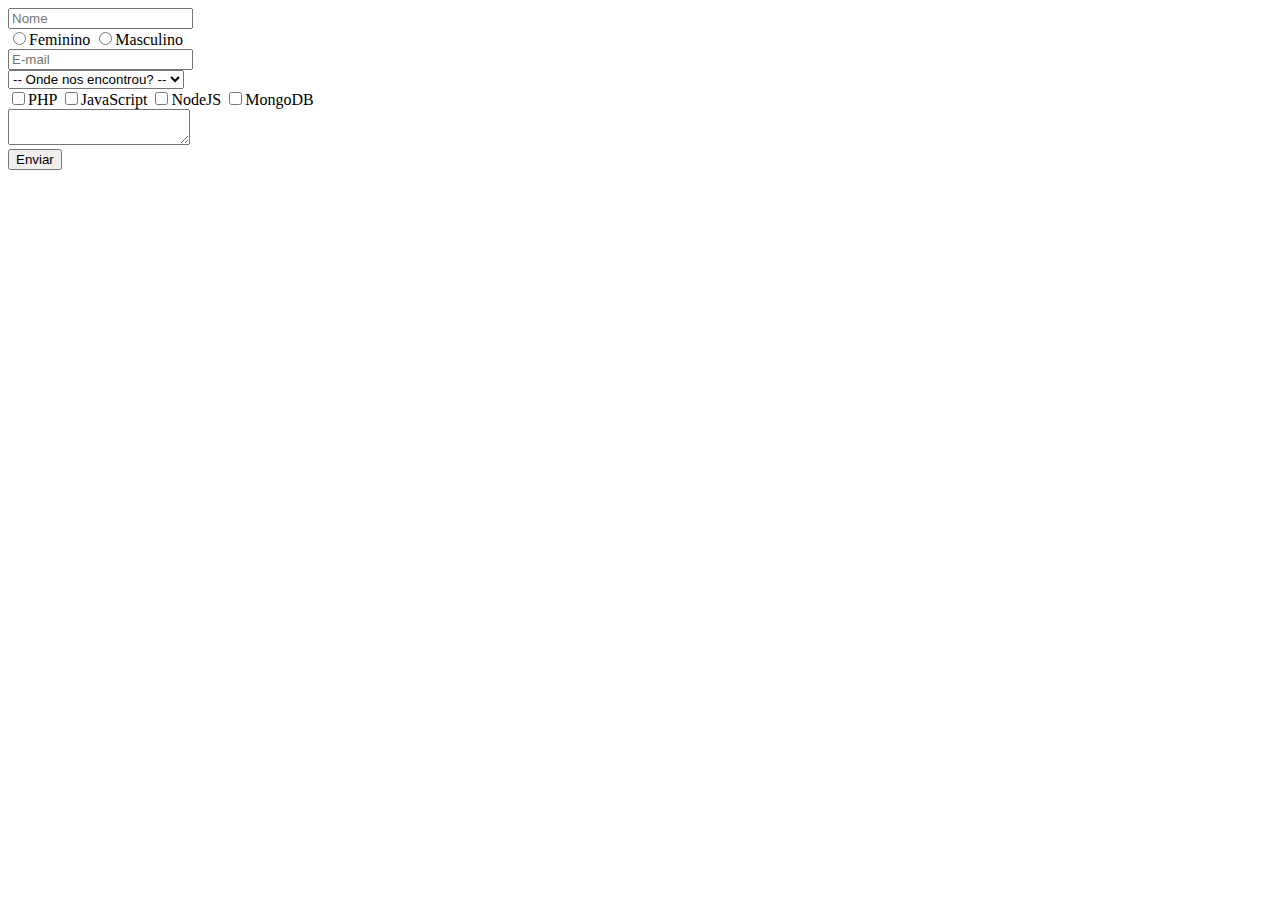
<file: index.html>
<!DOCTYPE html>
<html lang="pt-br">
	<head>
		<meta charset="UTF-8">
		<title>Ajax com jQuery</title>

		<meta name="viewport" content="width=device-width, initial-scale=1.0">

		<link rel="stylesheet" href="https://stackpath.bootstrapcdn.com/bootstrap/4.1.3/css/bootstrap.min.css" integrity="sha384-MCw98/SFnGE8fJT3GXwEOngsV7Zt27NXFoaoApmYm81iuXoPkFOJwJ8ERdknLPMO" crossorigin="anonymous">

		<script src="https://code.jquery.com/jquery-3.3.1.min.js" integrity="sha256-FgpCb/KJQlLNfOu91ta32o/NMZxltwRo8QtmkMRdAu8=" crossorigin="anonymous"></script>	
	
	</head>

	<body>

		<div class="container mt-5">
	    	<div class="row">
	    		<div class="col">
	    			<form>
	    				<div class="form-group">
							<input type="text" name="nome" placeholder="Nome" class="form-control" />
						</div>
						
						<div class="form-group">
							<div class="form-check form-check-inline">
								<input placeholder="feminino" type="radio" name="sexo" value="feminino" class="form-check-input"><label class="form-check-label mr-3">Feminino</label>
								<input placeholder="masculino" type="radio" name="sexo" value="masculino" class="form-check-input"><label class="form-check-label mr-3">Masculino</label>
							</div>
						</div>
						
						<div class="form-group">
							<input type="text" name="email" placeholder="E-mail" class="form-control" />
						</div>
						
						<div class="form-group">
							<select title="origem" name="origem" class="form-control">
								<option value="">-- Onde nos encontrou? --</option>
								<option value="facebook">Facebook</option>
								<option value="google">Google</option>
								<option value="outro_meio">Outro meio</option>
							</select>
						</div>
						
						<div class="form-group">
							<div class="form-check form-check-inline">
								<input title="interesses" type="checkbox" name="interesses[]" value="php" class="form-check-input"><label class="form-check-label mr-3">PHP</label>
								<input title="interesses" type="checkbox" name="interesses[]" value="js" class="form-check-input"><label class="form-check-label mr-3">JavaScript</label>
								<input title="interesses" type="checkbox" name="interesses[]" value="NodeJS" class="form-check-input"><label class="form-check-label mr-3">NodeJS</label>
								<input title="interesses" type="checkbox" name="interesses[]" value="MongoDB" class="form-check-input"><label class="form-check-label mr-3">MongoDB</label>
							</div>
						</div>
						
						<div class="form-group">
							<textarea title="mensagem" name="mensagem" class="form-control"></textarea>
						</div>
						
						<button type="submit" class="btn btn-primary">Enviar</button>
					</form>
				</div>
			</div>
		</div>

		<script>

			$(document).ready(() => {

				$('button').on('click', (e) => {
					e.preventDefault()

					let dados = $('form').serialize()

					$.ajax({
						type: 'GET',
						url: 'app2.php',
						data: dados,
						dataType: 'json',
						success: dados => { console.log(dados) },
						error: erro => { console.log(erro) }
					})
				})

			})

		</script>

	</body>

</html>
</file>
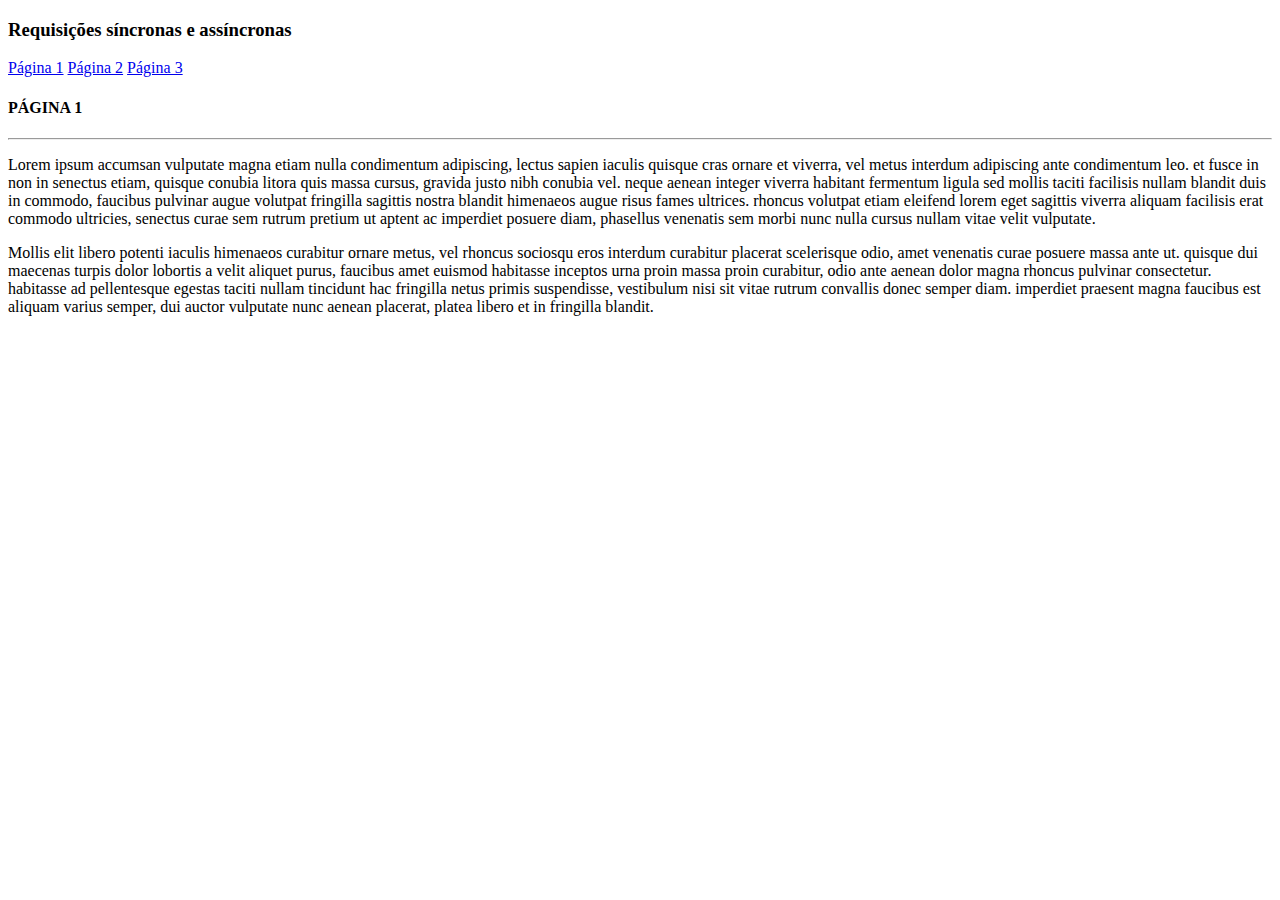
<file: app_loading/pagina_1.html>
<!DOCTYPE HTML>
<html lang="pt-br">
	<head>
		<meta charset="UTF-8">

		<title>Página 1</title>

		<meta name="viewport" content="width=device-width, initial-scale=1.0">
		
		<!-- bootstrap - link cdn -->
		<link rel="stylesheet" href="https://stackpath.bootstrapcdn.com/bootstrap/4.1.3/css/bootstrap.min.css" integrity="sha384-MCw98/SFnGE8fJT3GXwEOngsV7Zt27NXFoaoApmYm81iuXoPkFOJwJ8ERdknLPMO" crossorigin="anonymous">
	
	</head>

	<body>

		<!-- Static navbar -->
	    <nav class="navbar navbar-light bg-light mb-4">
	      <div class="container">
	        <div class="navbar-brand mb-0 h1">
	        	<h3>Requisições síncronas e assíncronas</h3>
	        </div>
	      </div>
	    </nav>


	    <div class="container">

	    	<div class="row mb-2">
	    		<div class="col-md-4 center"></div>
	    		<div class="col-md-4 center">
	    			<a href="pagina_1.html" class="btn btn-primary">Página 1</a>
	    			<a href="pagina_2.html" class="btn btn-primary">Página 2</a>
	    			<a href="pagina_3.html" class="btn btn-primary">Página 3</a>
	    		</div>
	    		<div class="col-md-4 center"></div>
	    	</div>
	    	
	    	<div class="row">
		    	<div class="col-md-1"></div>

		    	<div class="col-md-10">
		    		<div class="panel panel-default">
		    			<div class="panel-body">
		    				<h4>PÁGINA 1</h4>

		    				<hr />

		    				<p>Lorem ipsum accumsan vulputate magna etiam nulla condimentum adipiscing, lectus sapien iaculis quisque cras ornare et viverra, vel metus interdum adipiscing ante condimentum leo. et fusce in non in senectus etiam, quisque conubia litora quis massa cursus, gravida justo nibh conubia vel. neque aenean integer viverra habitant fermentum ligula sed mollis taciti facilisis nullam blandit duis in commodo, faucibus pulvinar augue volutpat fringilla sagittis nostra blandit himenaeos augue risus fames ultrices. rhoncus volutpat etiam eleifend lorem eget sagittis viverra aliquam facilisis erat commodo ultricies, senectus curae sem rutrum pretium ut aptent ac imperdiet posuere diam, phasellus venenatis sem morbi nunc nulla cursus nullam vitae velit vulputate.</p>
		    				<p>Mollis elit libero potenti iaculis himenaeos curabitur ornare metus, vel rhoncus sociosqu eros interdum curabitur placerat scelerisque odio, amet venenatis curae posuere massa ante ut. quisque dui maecenas turpis dolor lobortis a velit aliquet purus, faucibus amet euismod habitasse inceptos urna proin massa proin curabitur, odio ante aenean dolor magna rhoncus pulvinar consectetur. habitasse ad pellentesque egestas taciti nullam tincidunt hac fringilla netus primis suspendisse, vestibulum nisi sit vitae rutrum convallis donec semper diam. imperdiet praesent magna faucibus est aliquam varius semper, dui auctor vulputate nunc aenean placerat, platea libero et in fringilla blandit.</p>

		    			</div>
		    		</div>	
		    	</div>
		    		
				<div class="col-md-1"></div>
			</div>

		</div>	
	</body>
</html>
</file>
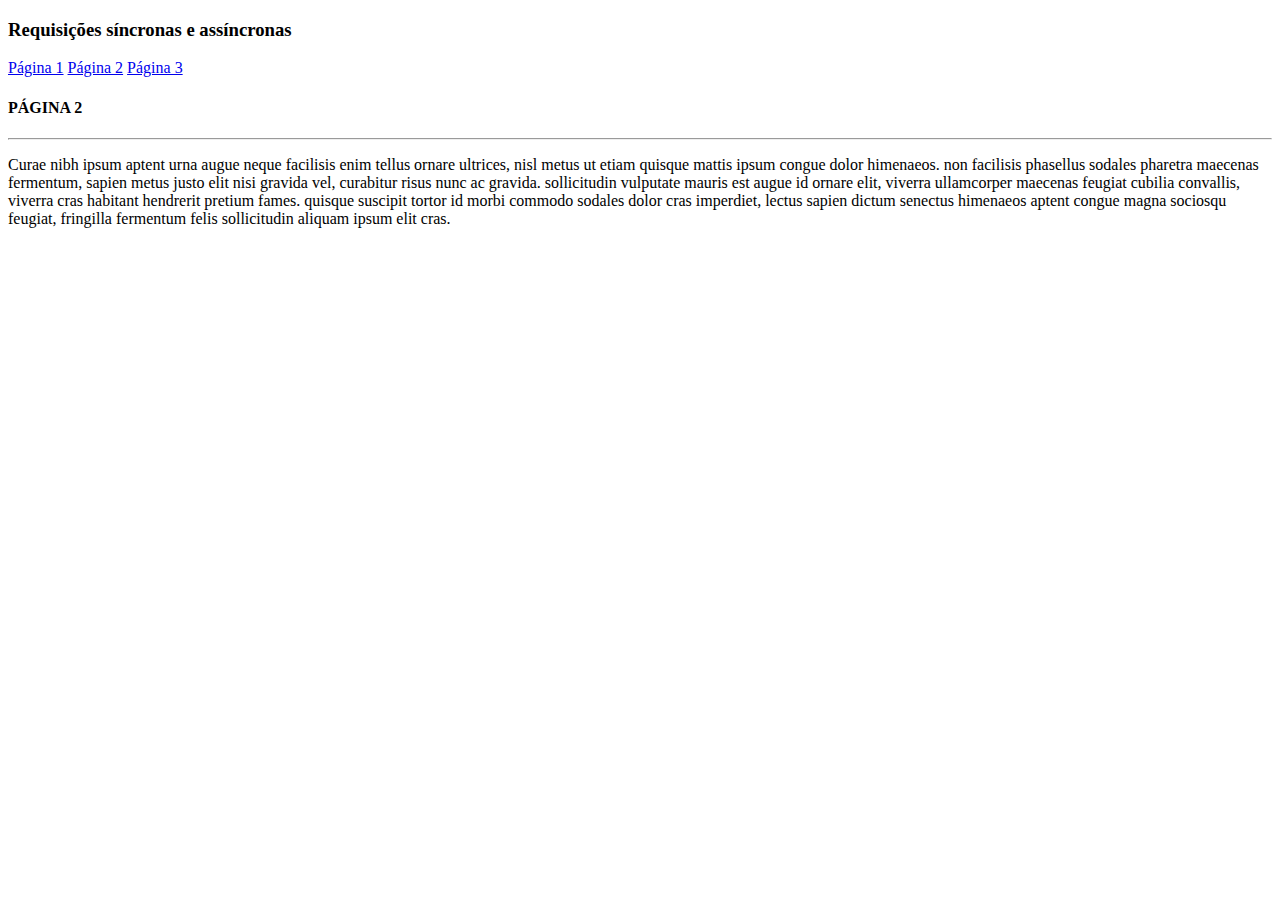
<file: app_loading/pagina_2.html>
<!DOCTYPE HTML>
<html lang="pt-br">
	<head>
		<meta charset="UTF-8">

		<title>Página 2</title>

		<meta name="viewport" content="width=device-width, initial-scale=1.0">
		
		<!-- bootstrap - link cdn -->
		<link rel="stylesheet" href="https://stackpath.bootstrapcdn.com/bootstrap/4.1.3/css/bootstrap.min.css" integrity="sha384-MCw98/SFnGE8fJT3GXwEOngsV7Zt27NXFoaoApmYm81iuXoPkFOJwJ8ERdknLPMO" crossorigin="anonymous">
	
	</head>

	<body>

		<!-- Static navbar -->
	    <nav class="navbar navbar-light bg-light mb-4">
	      <div class="container">
	        <div class="navbar-brand mb-0 h1">
	        	<h3>Requisições síncronas e assíncronas</h3>
	        </div>
	      </div>
	    </nav>


	    <div class="container">

	    	<div class="row mb-2">
	    		<div class="col-md-4 center"></div>
	    		<div class="col-md-4 center">
	    			<a href="pagina_1.html" class="btn btn-primary">Página 1</a>
	    			<a href="pagina_2.html" class="btn btn-primary">Página 2</a>
	    			<a href="pagina_3.html" class="btn btn-primary">Página 3</a>
	    		</div>
	    		<div class="col-md-4 center"></div>
	    	</div>
	    	
	    	<div class="row">
		    	<div class="col-md-1"></div>

		    	<div class="col-md-10">
		    		<div class="panel panel-default">
		    			<div class="panel-body">
		    				<h4>PÁGINA 2</h4>

		    				<hr />

		    				<p>Curae nibh ipsum aptent urna augue neque facilisis enim tellus ornare ultrices, nisl metus ut etiam quisque mattis ipsum congue dolor himenaeos. non facilisis phasellus sodales pharetra maecenas fermentum, sapien metus justo elit nisi gravida vel, curabitur risus nunc ac gravida. sollicitudin vulputate mauris est augue id ornare elit, viverra ullamcorper maecenas feugiat cubilia convallis, viverra cras habitant hendrerit pretium fames. quisque suscipit tortor id morbi commodo sodales dolor cras imperdiet, lectus sapien dictum senectus himenaeos aptent congue magna sociosqu feugiat, fringilla fermentum felis sollicitudin aliquam ipsum elit cras.</p>

		    			</div>
		    		</div>	
		    	</div>
		    		
				<div class="col-md-1"></div>
			</div>

		</div>
	</body>
</html>
</file>
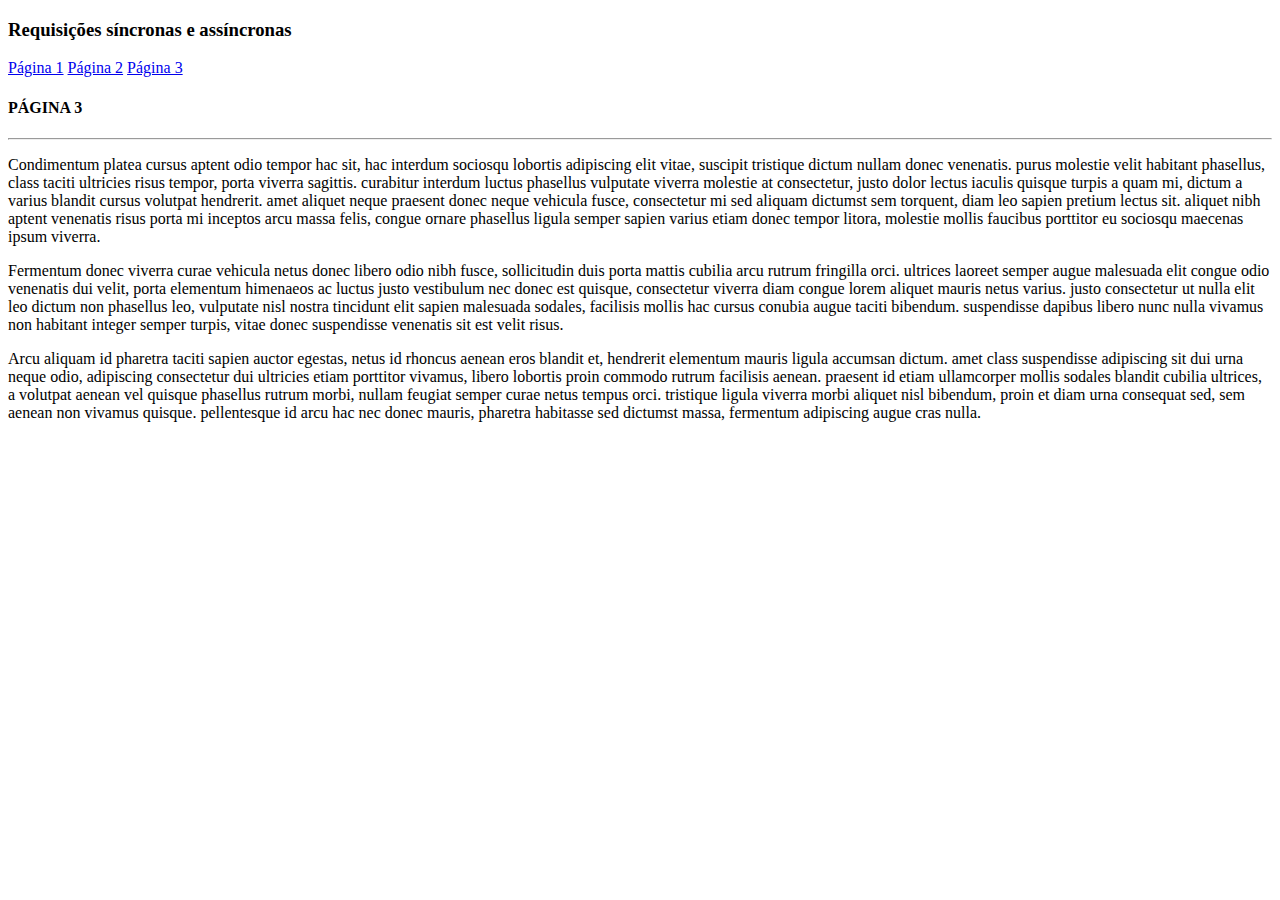
<file: app_loading/pagina_3.html>
<!DOCTYPE HTML>
<html lang="pt-br">
	<head>
		<meta charset="UTF-8">

		<title>Página 3</title>

		<meta name="viewport" content="width=device-width, initial-scale=1.0">

		<!-- bootstrap - link cdn -->
		<link rel="stylesheet" href="https://stackpath.bootstrapcdn.com/bootstrap/4.1.3/css/bootstrap.min.css" integrity="sha384-MCw98/SFnGE8fJT3GXwEOngsV7Zt27NXFoaoApmYm81iuXoPkFOJwJ8ERdknLPMO" crossorigin="anonymous">
	
	</head>

	<body>

		<!-- Static navbar -->
	    <nav class="navbar navbar-light bg-light mb-4">
	      <div class="container">
	        <div class="navbar-brand mb-0 h1">
	        	<h3>Requisições síncronas e assíncronas</h3>
	        </div>
	      </div>
	    </nav>


	    <div class="container">

	    	<div class="row mb-2">
	    		<div class="col-md-4 center"></div>
	    		<div class="col-md-4 center">
	    			<a href="pagina_1.html" class="btn btn-primary">Página 1</a>
	    			<a href="pagina_2.html" class="btn btn-primary">Página 2</a>
	    			<a href="pagina_3.html" class="btn btn-primary">Página 3</a>
	    		</div>
	    		<div class="col-md-4 center"></div>
	    	</div>
	    	
	    	<div class="row">
		    	<div class="col-md-1"></div>

		    	<div class="col-md-10">
		    		<div class="panel panel-default">
		    			<div class="panel-body">
		    				<h4>PÁGINA 3</h4>

		    				<hr />

		    				<p>Condimentum platea cursus aptent odio tempor hac sit, hac interdum sociosqu lobortis adipiscing elit vitae, suscipit tristique dictum nullam donec venenatis. purus molestie velit habitant phasellus, class taciti ultricies risus tempor, porta viverra sagittis. curabitur interdum luctus phasellus vulputate viverra molestie at consectetur, justo dolor lectus iaculis quisque turpis a quam mi, dictum a varius blandit cursus volutpat hendrerit. amet aliquet neque praesent donec neque vehicula fusce, consectetur mi sed aliquam dictumst sem torquent, diam leo sapien pretium lectus sit. aliquet nibh aptent venenatis risus porta mi inceptos arcu massa felis, congue ornare phasellus ligula semper sapien varius etiam donec tempor litora, molestie mollis faucibus porttitor eu sociosqu maecenas ipsum viverra.</p>
							<p>Fermentum donec viverra curae vehicula netus donec libero odio nibh fusce, sollicitudin duis porta mattis cubilia arcu rutrum fringilla orci. ultrices laoreet semper augue malesuada elit congue odio venenatis dui velit, porta elementum himenaeos ac luctus justo vestibulum nec donec est quisque, consectetur viverra diam congue lorem aliquet mauris netus varius. justo consectetur ut nulla elit leo dictum non phasellus leo, vulputate nisl nostra tincidunt elit sapien malesuada sodales, facilisis mollis hac cursus conubia augue taciti bibendum. suspendisse dapibus libero nunc nulla vivamus non habitant integer semper turpis, vitae donec suspendisse venenatis sit est velit risus.</p>
							<p>Arcu aliquam id pharetra taciti sapien auctor egestas, netus id rhoncus aenean eros blandit et, hendrerit elementum mauris ligula accumsan dictum. amet class suspendisse adipiscing sit dui urna neque odio, adipiscing consectetur dui ultricies etiam porttitor vivamus, libero lobortis proin commodo rutrum facilisis aenean. praesent id etiam ullamcorper mollis sodales blandit cubilia ultrices, a volutpat aenean vel quisque phasellus rutrum morbi, nullam feugiat semper curae netus tempus orci. tristique ligula viverra morbi aliquet nisl bibendum, proin et diam urna consequat sed, sem aenean non vivamus quisque. pellentesque id arcu hac nec donec mauris, pharetra habitasse sed dictumst massa, fermentum adipiscing augue cras nulla.</p>

		    			</div>
		    		</div>	
		    	</div>
		    		
				<div class="col-md-1"></div>
			</div>

	    </div>
	</body>
</html>
</file>
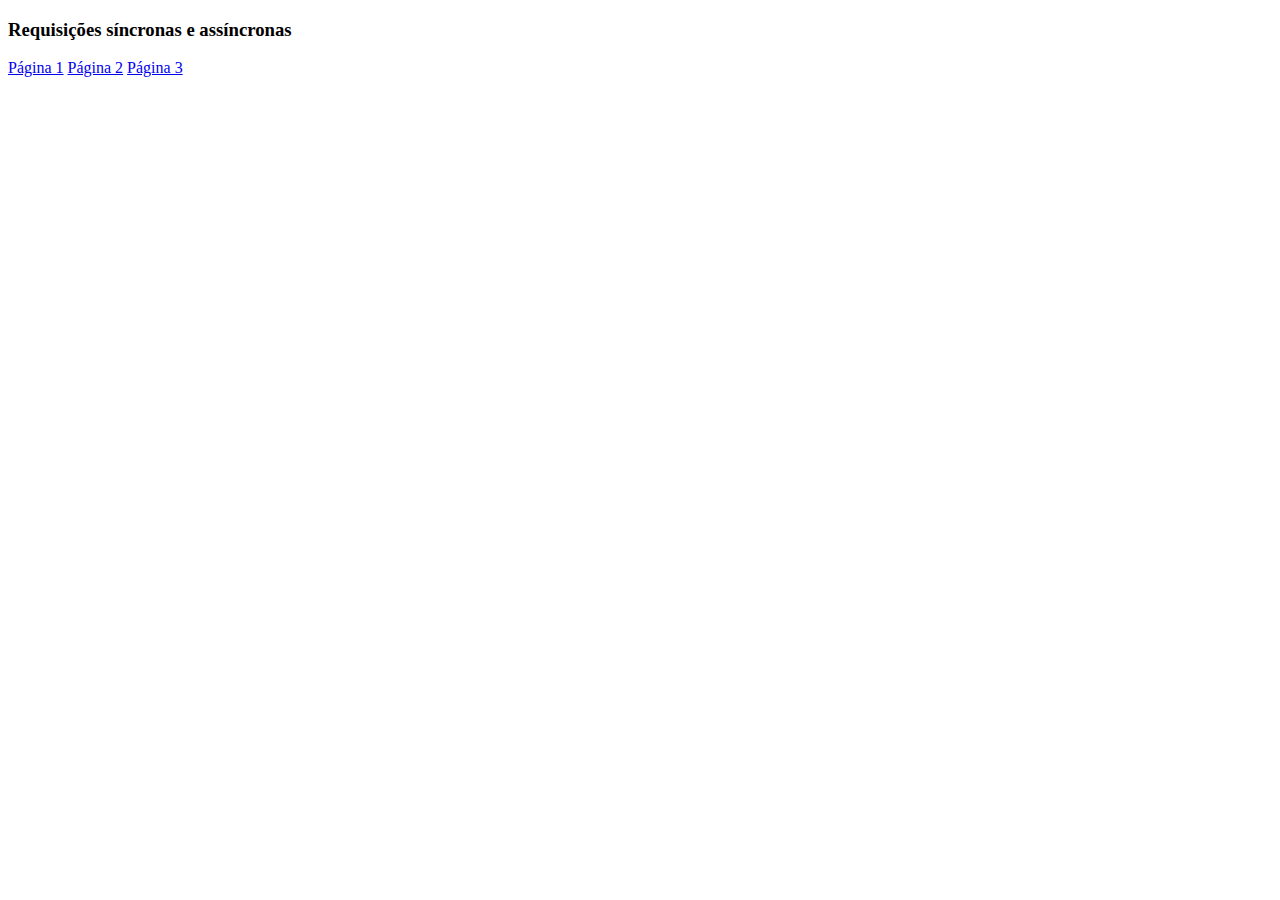
<file: app_loading/requisicoes_assincronas.html>
<!DOCTYPE HTML>
<html lang="pt-br">
	<head>
		<meta charset="UTF-8">

		<title>Requisições Assíncronas</title>

		<meta name="viewport" content="width=device-width, initial-scale=1.0">
		
		<!-- bootstrap - link cdn -->
		<link rel="stylesheet" href="https://stackpath.bootstrapcdn.com/bootstrap/4.1.3/css/bootstrap.min.css" integrity="sha384-MCw98/SFnGE8fJT3GXwEOngsV7Zt27NXFoaoApmYm81iuXoPkFOJwJ8ERdknLPMO" crossorigin="anonymous">
        
        <script>

            function requisitarPagina(url){

				if(!document.getElementById('loading')) {
				
					let imgLoading = document.createElement('img')
					imgLoading.id = 'loading'
					imgLoading.src = 'loading.gif'
					imgLoading.className = 'rounded mx-auto d-block'

					document.getElementById('conteudo').innerHTML = ''
					document.getElementById('conteudo').appendChild(imgLoading)
				
				}

                let ajax = new XMLHttpRequest()

                ajax.open('GET', url)

				ajax.onreadystatechange = () => {
					if(ajax.readyState == 4 && ajax.status == 200){

						document.getElementById('conteudo').innerHTML = ajax.responseText

					} else if(ajax.readyState == 4 && ajax.status == 404){

						document.getElementById('conteudo').innerHTML = "Requisição mal sucedida (404)"

					}
				}

                ajax.send()

            }

        </script>

	</head>

	<body>

		<!-- Static navbar -->
	    <nav class="navbar navbar-light bg-light mb-4">
	      <div class="container">
	        <div class="navbar-brand mb-0 h1">
	        	<h3>Requisições síncronas e assíncronas</h3>
	        </div>
	      </div>
	    </nav>


	    <div class="container">

	    	<div class="row mb-2">
	    		<div class="col-md-4 center"></div>
	    		<div class="col-md-4 center">
	    			<a href="#" class="btn btn-primary" onclick="requisitarPagina('pagina_1_conteudo.php')">Página 1</a>
	    			<a href="#" class="btn btn-primary" onclick="requisitarPagina('pagina_2_conteudo.php')">Página 2</a>
	    			<a href="#" class="btn btn-primary" onclick="requisitarPagina('pagina_3_conteudo.php')">Página 3</a>
	    		</div>
	    		<div class="col-md-4 center"></div>
	    	</div>
	    	
	    	<div class="row">
		    	<div class="col-md-1"></div>

		    	<div class="col-md-10" id="conteudo">
                    
		    	</div>
		    		
				<div class="col-md-1"></div>
			</div>

		</div>	
	</body>
</html>
</file>
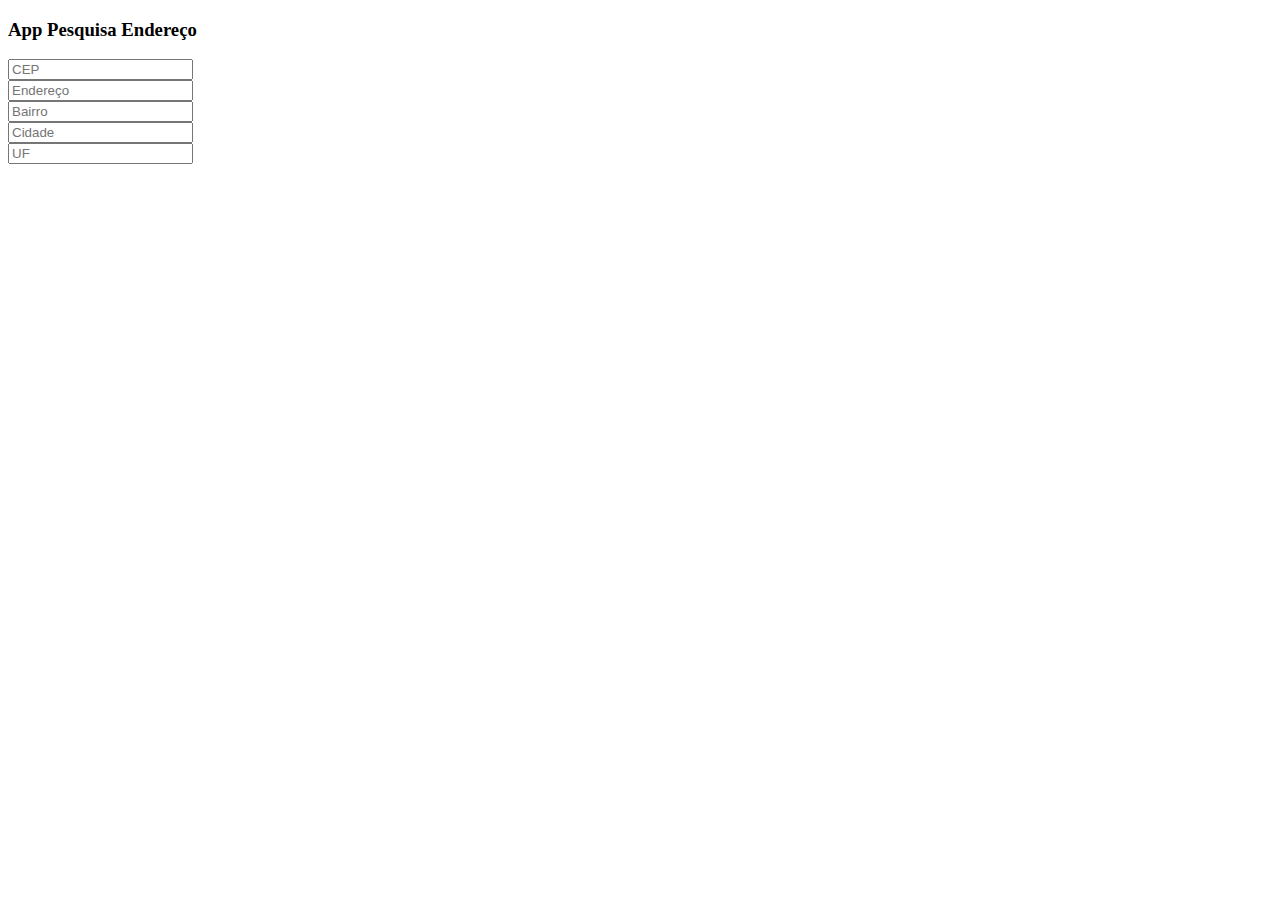
<file: via-cep/index2.html>
<!DOCTYPE html>
<html lang="pt-br">
	<head>
		<meta charset="utf-8">
		<title>App Pesquisa Endereço</title>

		<meta name="viewport" content="width=device-width, initial-scale=1.0">

		<link rel="stylesheet" href="https://stackpath.bootstrapcdn.com/bootstrap/4.1.3/css/bootstrap.min.css" integrity="sha384-MCw98/SFnGE8fJT3GXwEOngsV7Zt27NXFoaoApmYm81iuXoPkFOJwJ8ERdknLPMO" crossorigin="anonymous">

		<script>
			function getDadosEnderecoPorCEP(cep) {

				let url = 'https://viacep.com.br/ws/'+cep+'/json/'

				let xmlHttp = new XMLHttpRequest()
				xmlHttp.open('GET', url)

				xmlHttp.onreadystatechange = () => {
					if(xmlHttp.readyState == 4 && xmlHttp.status == 200) {
						
						let dadosJSONText = xmlHttp.responseText
						let dadosJSONObj = JSON.parse(dadosJSONText)

						document.getElementById('endereco').value = dadosJSONObj.logradouro
						document.getElementById('bairro').value = dadosJSONObj.bairro
						document.getElementById('cidade').value = dadosJSONObj.localidade
						document.getElementById('uf').value = dadosJSONObj.uf
						
					}
				}

				xmlHttp.send()
			}
		</script>
	</head>
	<body>
		
		<nav class="navbar navbar-light bg-light mb-4">
			<div class="container">
				<div class="navbar-brand mb-0 h1">
					<h3>App Pesquisa Endereço</h3>
				</div>
			</div>
		</nav>

		<div class="container">
			<div class="row form-group">
				<div class="col-sm-3">
					<input type="text" class="form-control" placeholder="CEP" onblur="getDadosEnderecoPorCEP(this.value)"/>
				</div>
				<div class="col-sm-9">
					<input type="text" class="form-control" placeholder="Endereço" readonly id="endereco" />
				</div>
			</div>

			<div class="row form-group">
				<div class="col-sm-6">
					<input type="text" class="form-control" placeholder="Bairro" readonly id="bairro" />
				</div>
				<div class="col-sm-4">
					<input type="text" class="form-control" placeholder="Cidade" readonly id="cidade" />
				</div>

				<div class="col-sm-2">
					<input type="text" class="form-control" placeholder="UF" readonly id="uf" />
				</div>
			</div>
		</div>
	</body>
</html>
</file>
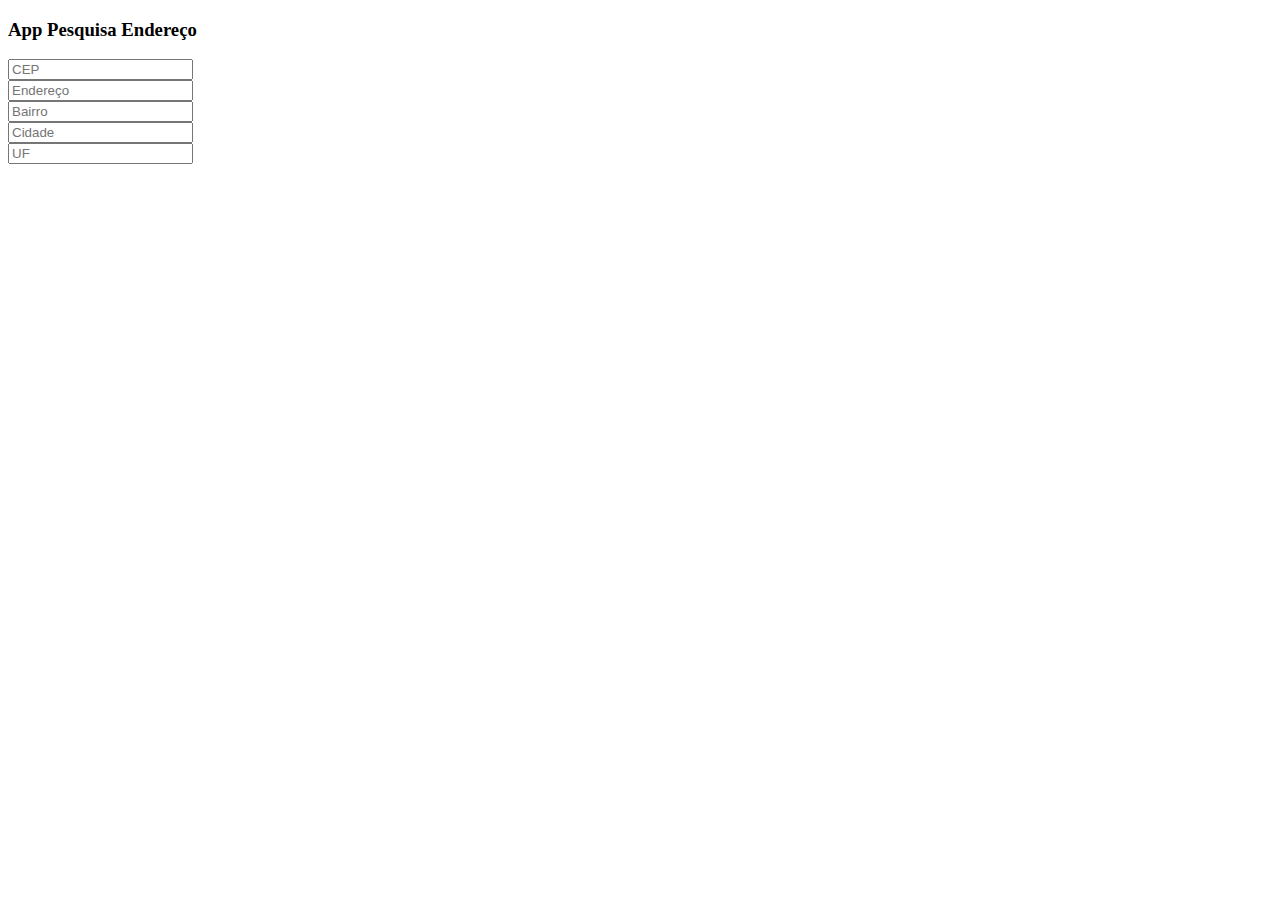
<file: via-cep/index3.html>
<!DOCTYPE html>
<html lang="en">
<head>
    <meta charset="UTF-8">
    <meta name="viewport" content="width=device-width, initial-scale=1.0">
    <title>XML CEP</title>
    <link rel="stylesheet" href="https://stackpath.bootstrapcdn.com/bootstrap/4.1.3/css/bootstrap.min.css" integrity="sha384-MCw98/SFnGE8fJT3GXwEOngsV7Zt27NXFoaoApmYm81iuXoPkFOJwJ8ERdknLPMO" crossorigin="anonymous">

    <script src="xmltojson.js"></script>

    <script>
        function getCEP(cep){

            let url = "https://viacep.com.br/ws/" + cep + "/xml"

            let xmlHttp = new XMLHttpRequest()

            xmlHttp.open('GET', url)

            xmlHttp.onreadystatechange = ()=>{

                if(xmlHttp.readyState == 4 && xmlHttp.status == 200){

                    let XMLCEP = xmlHttp.responseText

                    let parser = new DOMParser()

                    domCEP = parser.parseFromString(XMLCEP, 'text/xml') 

                    jsonCEP = xmlToJson(domCEP)

                    document.getElementById('endereco').value = jsonCEP.xmlcep.logradouro['#text']
                    document.getElementById('bairro').value = jsonCEP.xmlcep.bairro['#text']
                    document.getElementById('cidade').value = jsonCEP.xmlcep.localidade['#text']
                    document.getElementById('uf').value = jsonCEP.xmlcep.uf['#text']

                }

            }

            xmlHttp.send()

        }
    </script>
</head>
<body>
    
    <nav class="navbar navbar-light bg-light mb-4">
        <div class="container">
            <div class="navbar-brand mb-0 h1">
                <h3>App Pesquisa Endereço</h3>
            </div>
        </div>
    </nav>

    <div class="container">
        <div class="row form-group">
            <div class="col-sm-3">
                <input type="text" class="form-control" placeholder="CEP" onblur="getCEP(this.value)"/>
            </div>
            <div class="col-sm-9">
                <input type="text" class="form-control" placeholder="Endereço" readonly id="endereco" />
            </div>
        </div>

        <div class="row form-group">
            <div class="col-sm-6">
                <input type="text" class="form-control" placeholder="Bairro" readonly id="bairro" />
            </div>
            <div class="col-sm-4">
                <input type="text" class="form-control" placeholder="Cidade" readonly id="cidade" />
            </div>

            <div class="col-sm-2">
                <input type="text" class="form-control" placeholder="UF" readonly id="uf" />
            </div>
        </div>
    </div>
</body>

</html>
</file>
